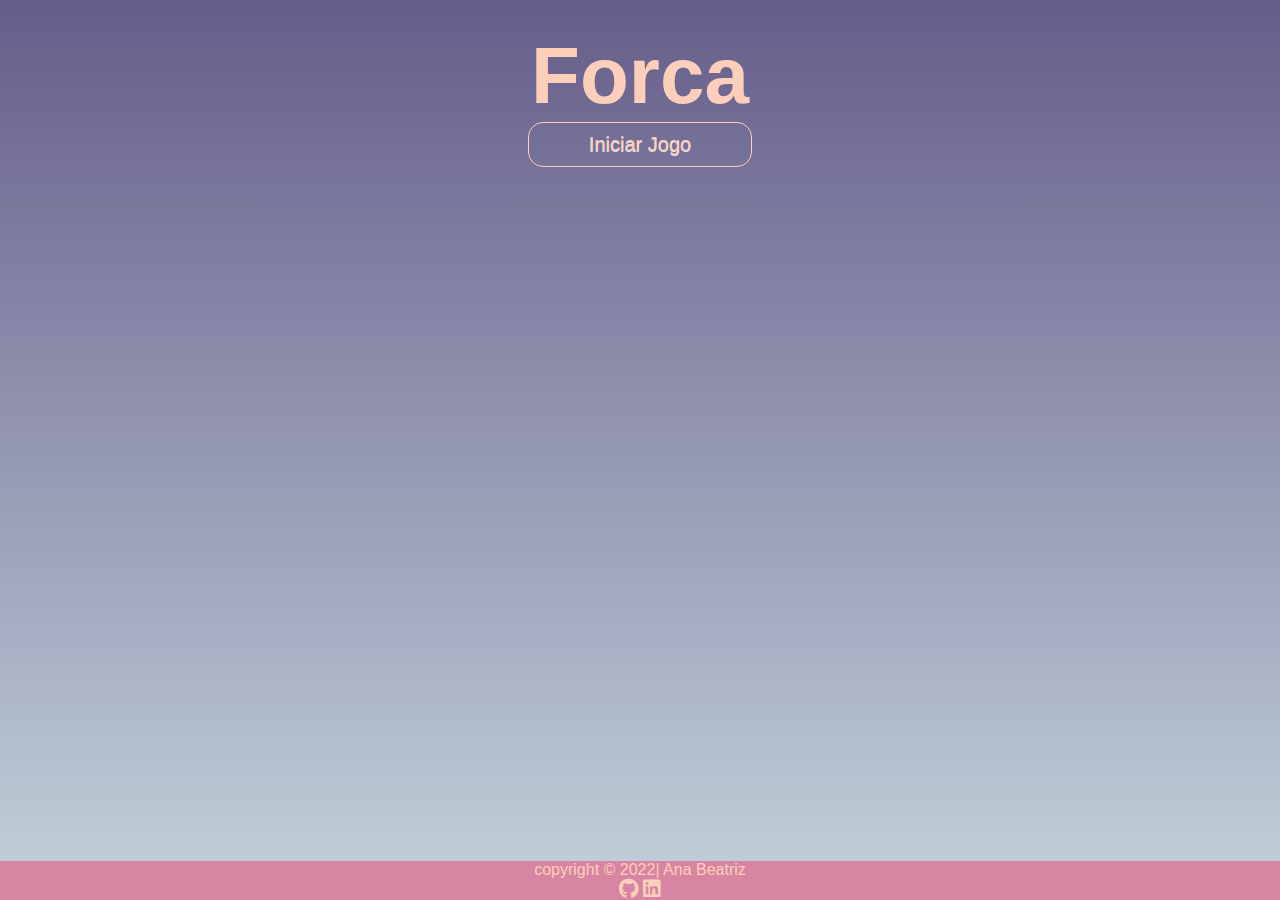
<file: index.html>
<!DOCTYPE html>
<html lang="pt-br">
  <head>
    <meta charset="utf-8">
    <meta http-equiv="X-UA-Compatible" content="IE=edge">
    <meta name="viewport" content="width=device-width, initial-scale=1.0">
    <title>Forca</title>
    <link rel="shortcut icon" href="favicon.ico" type="image/x-icon">
    <link rel="stylesheet" href="css/style.css">
    <link href="https://cdn.jsdelivr.net/npm/bootstrap@5.1.3/dist/css/bootstrap.min.css" rel="stylesheet" integrity="sha384-1BmE4kWBq78iYhFldvKuhfTAU6auU8tT94WrHftjDbrCEXSU1oBoqyl2QvZ6jIW3" crossorigin="anonymous">
    <link rel="stylesheet" href="https://cdnjs.cloudflare.com/ajax/libs/font-awesome/5.11.2/css/all.css">
  </head>

  <body>


  <div class="container h-100 w-100">
      <h1 class="title">Forca</h1>
    <div class="row mt-5" align="center">
      <div class="col">
            <a href="forca.html"><button type="button" name="button" class="myButton">Iniciar Jogo</button></a>
        </div>
      </div>

      </div>
      


  <footer class="footer">
    <p>copyright © 2022| Ana Beatriz</p> <a href="https://github.com/AnaBeat"><i class="fab fa-github icon"></i></a>
    <a href="https://www.linkedin.com/in/ana-beatriz-barros-costa/"><i class="fab fa-linkedin icon"></i></a>
  </footer>

    </body>
</html>
</file>
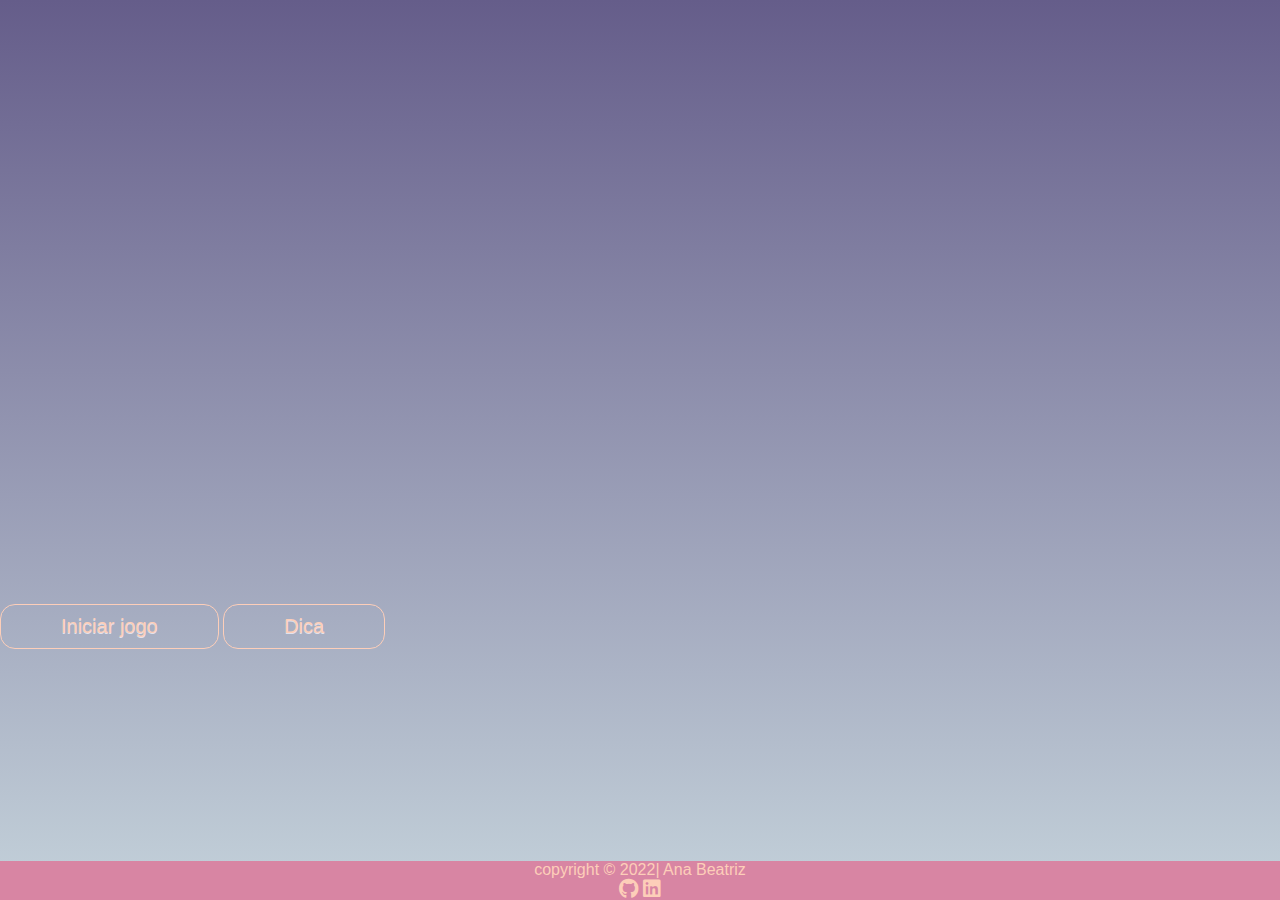
<file: forca.html>
<!DOCTYPE html>
<html lang="pt-br">
  <head>
    <meta charset="utf-8">
    <meta http-equiv="X-UA-Compatible" content="IE=edge">
    <meta name="viewport" content="width=device-width, initial-scale=1.0">
    <title>Forca</title>
    <link rel="shortcut icon" href="favicon.ico" type="image/x-icon">
    <link rel="stylesheet" href="css/style.css">
    <link href="https://cdn.jsdelivr.net/npm/bootstrap@5.1.3/dist/css/bootstrap.min.css" rel="stylesheet" integrity="sha384-1BmE4kWBq78iYhFldvKuhfTAU6auU8tT94WrHftjDbrCEXSU1oBoqyl2QvZ6jIW3" crossorigin="anonymous">
    <link rel="stylesheet" href="https://cdnjs.cloudflare.com/ajax/libs/font-awesome/5.11.2/css/all.css">
  </head>

  <body>

        <div class="container">
          <div class="row mt-2">
            <div class="col">
            <canvas id="forca" height="600px" width="800px"></canvas>
            </div>

            <div class="col">
                <button id="inicia-jogo" type="button" name="button" class="myButton">Iniciar jogo</button>
                <button id="dica" type="button" name="button" class="myButton mt-2">Dica</button>

            </div>

            </div>


            </div>

    <script src="js/jogo.js"></script>
    <script src="js/desenha.js"></script>

  <footer class="footer">
    <p>copyright © 2022| Ana Beatriz</p> <a href="https://github.com/AnaBeat"><i class="fab fa-github icon"></i></a>
    <a href="https://www.linkedin.com/in/ana-beatriz-barros-costa/"><i class="fab fa-linkedin icon"></i></a>
  </footer>

    </body>
</html>
</file>
<file: css/style.css>
* {
  margin: 0;
  padding: 0;
  font-family: Verdana, Arial, Helvetica, sans-serif;
  color: #FDCEB9;
}

body {
  height: 100vh;
  background: linear-gradient(180deg, rgba(101, 93, 138, 1), rgba(120, 151, 171, 0.44));
}

.title {
    text-align: center;
    padding-top: 30px;
    font-size: 5em;
}


.myButton {
	background-color: transparent;
	border-radius:15px;
	border:1px solid #FDCEB9;
	display:inline-block;
	cursor:pointer;
	font-size:20px;
	padding:10px 60px;
	text-decoration:none;
	text-shadow:0px 1px 0px #e1e2ed;
}
.myButton:hover {
	background-color:#D885A3;
}
.myButton:active {
	position:relative;
	top:1px;
}

.footer {
    position: fixed;
    width: 100%;
    bottom: 0;
    left: 0;
    background-color: #D885A3;
    text-align: center;
    color: #FDCEB9;
}

.icon {
    color: #FDCEB9;
    font-size: 20px;
}

.input-text{
  border-radius: 9px;
	border: 1px solid #FDCEB9;
  width: 30%;
}
</file>
